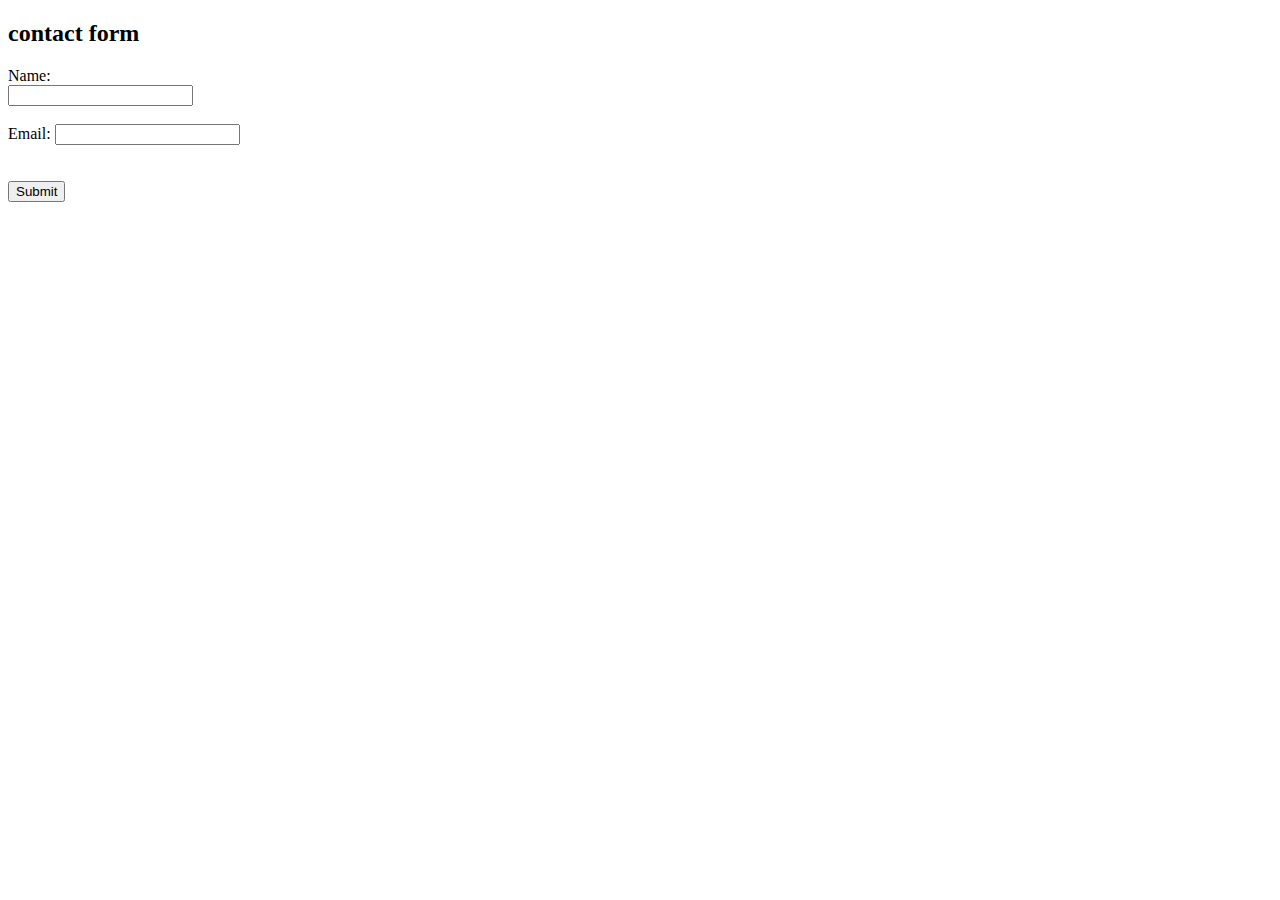
<file: quiz.html>
<!DOCTYPE html>
<html lang="en">
<head>
    <meta charset="UTF-8">
    <meta name="viewport" content="width=device-width, initial-scale=1.0" />
    <title>  CONTACT FORM</title>
</head>
<body>
<h2> contact form</h2>
<form action="?submit" method ="post">
    <label for ="name"> Name: </label><br>
    <input type="text" id="name" name="name" required> <br><br>
    <label for="email"> Email:</label>
    <input type="email" id="email" name="email" required> <br><br><br>
    <input type="submit" value="Submit">
</form>

</body>
</html>
</file>
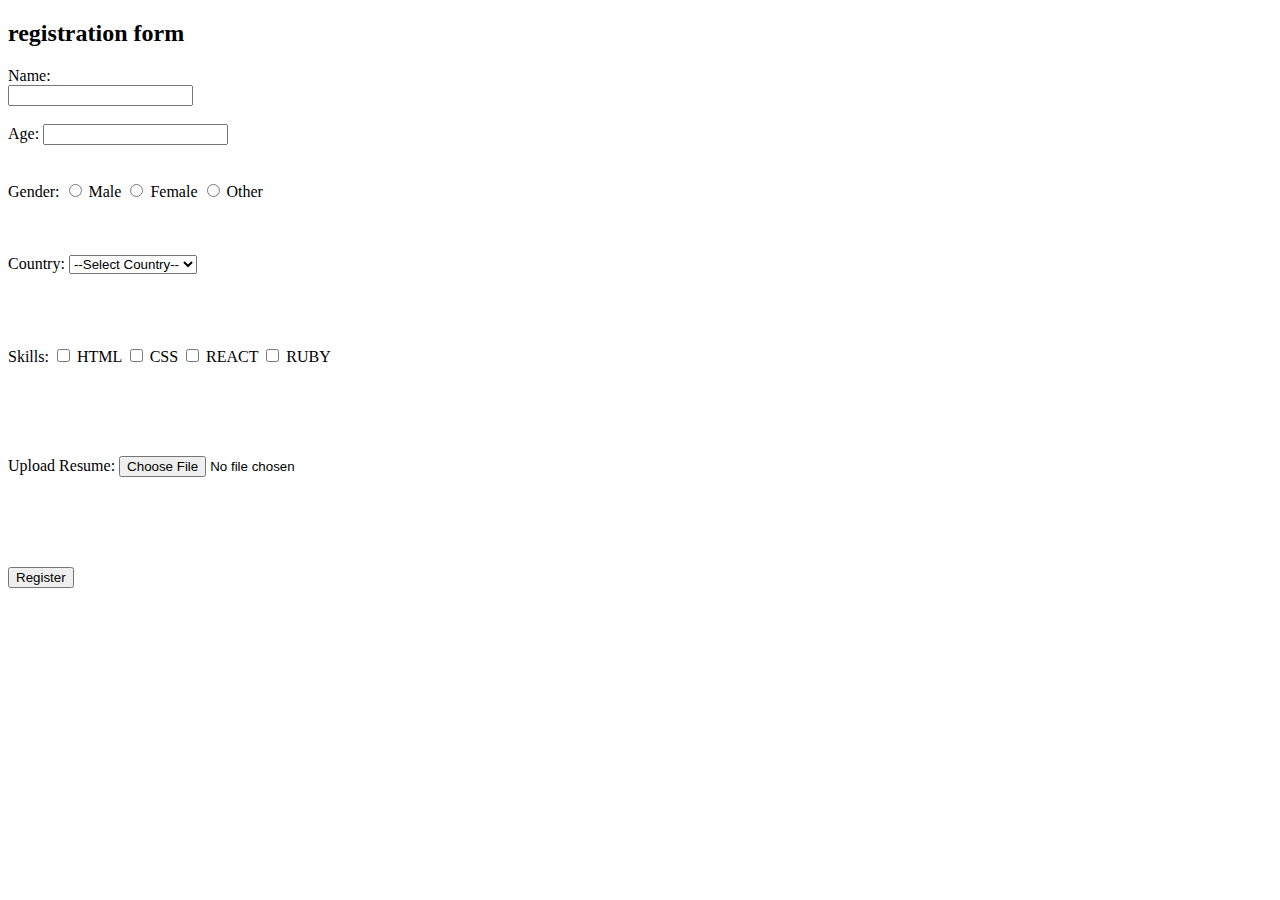
<file: registration.html>
<!DOCTYPE html>
<html lang="en">
<head>
    <meta charset="UTF-8">
    <meta name="viewport" content="width=device-width, initial-scale=1.0">
    <title>registration form</title>
</head>
<body>
<h2> registration form</h2>
<form action="#" method="post">
    <label for="name">Name:</label> <br>
    <input type="text" id="name" name="name" required> <br><br>

    <label for="age">Age:</label>
    <input type="number" id="age" name="age" required> <br><br><br>
    <label for="gender">Gender:</label>
    <input type="radio" id="male" name="gender" value="male">
    <label for="male">Male</label>

    <input type="radio" id="female" name="gender" value="female">
    <label for="female">Female</label>

    <input type="radio" id="other" name="gender" value="other">
    <label for="other">Other</label><br><br><br><br>

    <label for="country">Country:</label>
    <select id="country" name="country">
        <option value="">--Select Country--</option>
        <option value="india">India</option>
        <option value="usa">USA</option>
        <option value="uk">UK</option>
        <option value="canada">Canada</option>
    </select>
    <br><br><br><br><br>

    <label for="skills">Skills:</label>
    <input type="checkbox" id="html" name="skills" value="html">
    <label for="html">HTML</label>
    <input type="checkbox" id="css" name="skills" value="css">
    <label for="css">CSS</label>
    <input type="checkbox" id="react" name="skills" value="react">
    <label for="react">REACT</label>
    <input type="checkbox" id="ruby" name="skills" value="ruby">
    <label for="ruby">RUBY</label><br><br><br><br><br><br>

    <label for="upload resume">Upload Resume:</label>
    <input type="file" id="resume" name="resume" accept=".pdf,.doc,.docx">
    <br><br><br><br><br><br>
    <input type="submit" value="Register">
</form>

</body>
</html>
</file>
